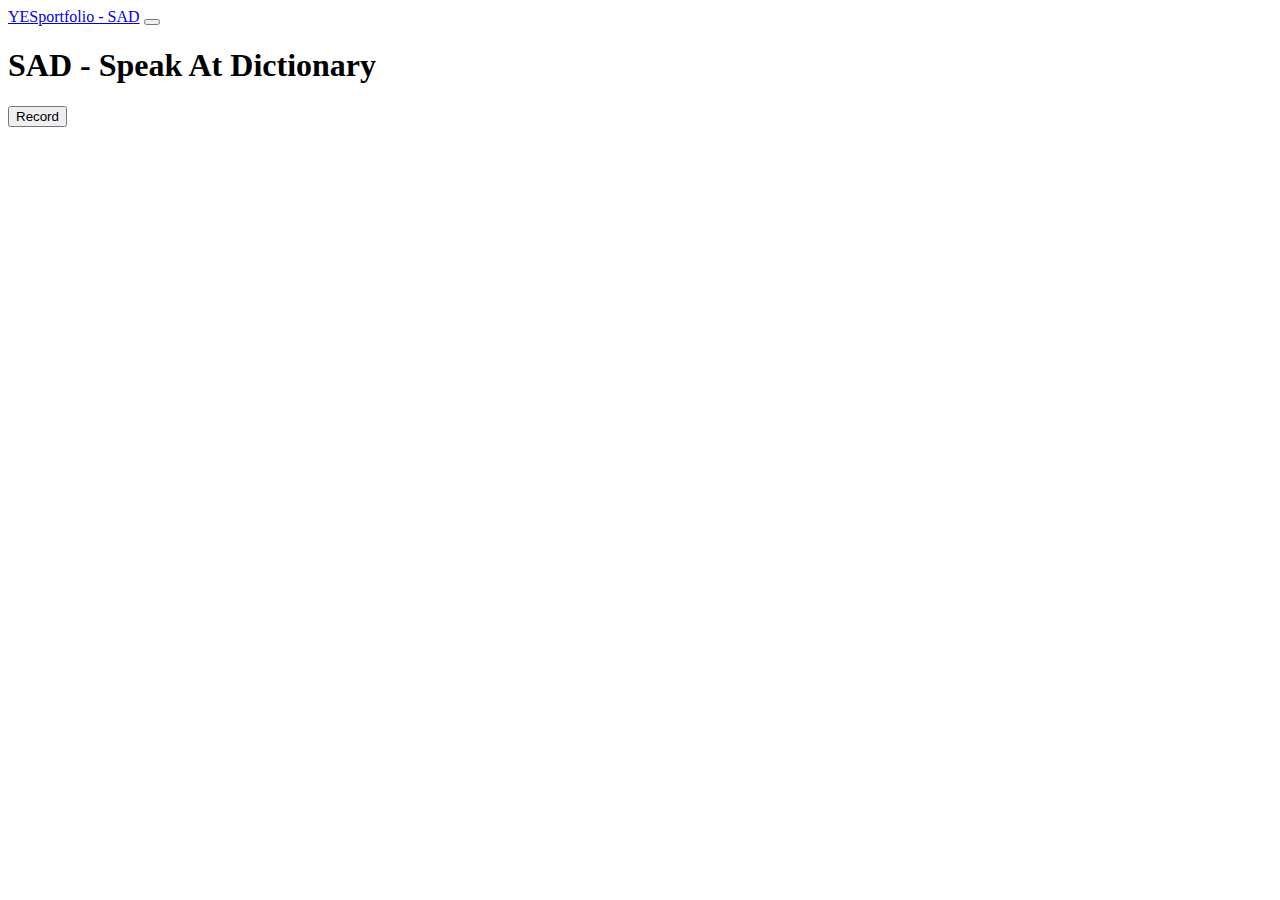
<file: src/main/resources/templates/home.html>
<!DOCTYPE html>
<html xmlns:th="http://www.thymeleaf.org" lang="ko">
<head>
  <meta charset="utf-8" />
  <meta name="viewport" content="width=device-width, initial-scale=1, shrink-to-fit=no" />
  <meta name="description" content="" />
  <meta name="author" content="" />
  <title>YESportfolio</title>
  <!-- Favicon-->
  <link rel="icon" type="image/x-icon" href="assets/favicon.ico" />
    <link th:href="@{/css/styles.css}" rel="stylesheet" />
  <script src="https://code.jquery.com/jquery-3.4.1.js"></script>
  
  <script type="text/javascript">
    function testCommunicate(word) {
      $.ajax({
        type:'post',
        url:'/home',   //데이터를 주고받을 파일 주소
        data:{"word": word},   //위의 변수에 담긴 데이터를 전송해준다.
        success : function(res){   //파일 주고받기가 성공했을 경우. data 변수 안에 값을 담아온다.
          if(document.getElementById('searchData')) {
            const div = document.getElementById('searchData');  
            div.remove();
          }

          var html = "<div id='searchData'>";
          var senses = res.senseList;
          
          // create explain table
          html += "<table id='explain' class='display'>" + 
            "<thead> <th>" + "검색명" + "</th> <th>" + "품사" + "</th> </thead>" +
            "<tbody> <tr> <td>" + res.word + "</td> <td>" + res.pos + "</td> </tr> </tbody> </table>";
          
          // create mean table
          html += "<table id='means' class='display'>";
          html += "<thead> <th>" + "의미" + "</th> </thead> <tbody>";
          
          for (i = 0; i < senses.length; i++) {
            var temp = JSON.stringify(senses[i].definition);
            console.log(temp);
            temp = (i+1).toString() + ". " + temp;
            html += "<tr> <td>" + temp + "</td> </tr>";  
          }
          html += "</tbody> </table> </div>";
          $("#data").append(html);
          f.reset();
          return;
        }
      });
    }
  </script>
  
  <script>
    function voice() {
        window.SpeechRecognition =
    window.SpeechRecognition || window.webkitSpeechRecognition;

    // 인스턴스 생성
    const recognition = new SpeechRecognition();

    // true면 음절을 연속적으로 인식하나 false면 한 음절만 기록함
    recognition.interimResults = true;
    // 값이 없으면 HTML의 <html lang="en">을 참고합니다. ko-KR, en-US
    recognition.lang = "ko-KR";
    // true means continuous, and false means not continuous (single result each time.)
    // true면 음성 인식이 안 끝나고 계속 됩니다.
    recognition.continuous = false;
    // 숫자가 작을수록 발음대로 적고, 크면 문장의 적합도에 따라 알맞은 단어로 대체합니다.
    // maxAlternatives가 크면 이상한 단어도 문장에 적합하게 알아서 수정합니다.
    recognition.maxAlternatives = 1000;

    let p = document.createElement("p");
    p.classList.add("para"); 

    let words = document.querySelector(".words");
    words.appendChild(p);
    let speechToText = "";
    recognition.addEventListener("result", (e) => {
    let interimTranscript = "";
    for (let i = e.resultIndex, len = e.results.length; i < len; i++) {
        let transcript = e.results[i][0].transcript;
        //console.log(transcript);
        if (e.results[i].isFinal) {
        speechToText += transcript;
        } else {
        interimTranscript += transcript;
        }
    }
    console.log(interimTranscript);
    if (interimTranscript.trim().length > 0) {
      document.querySelector(".para").innerHTML = interimTranscript;
      testCommunicate(interimTranscript.trim());
      recognition.stop();
    } else {
      console.log(interimTranscript.trim());
    }
    });

    // 음성 인식 시작
    recognition.start();


    // 음성인식이 끝나면 자동으로 재시작합니다.
    // recognition.addEventListener("end", recognition.start);
    }

    
    $(document).ready(function(){
      $("#recordBtn").click(function(){
        voice();
      });
    });

</script>
<!--
<script>
  function speak(text, opt_prop) {
      if (typeof SpeechSynthesisUtterance === "undefined" || typeof window.speechSynthesis === "undefined") {
          alert("이 브라우저는 음성 합성을 지원하지 않습니다.")
          return
      }
      
      window.speechSynthesis.cancel() // 현재 읽고있다면 초기화

      const prop = opt_prop || {}

      const speechMsg = new SpeechSynthesisUtterance()
      speechMsg.rate = prop.rate || 1 // 속도: 0.1 ~ 10      
      speechMsg.pitch = prop.pitch || 1 // 음높이: 0 ~ 2
      speechMsg.lang = "ko-KR"
      speechMsg.text = text
      
      // SpeechSynthesisUtterance에 저장된 내용을 바탕으로 음성합성 실행
      window.speechSynthesis.speak(speechMsg)
  }


  // 이벤트 영역
  const text = document.getElementById("readSent")
  const btnRead = document.getElementById("startRead")

  $(document).ready(function(){
    $("#startRead").click(function(){
      speak(text.value, {
        rate: 1,
        pitch: 1.2,
      })
    });
  });
</script> -->
</head>
<body>
  <!-- Responsive navbar-->
  <nav class="navbar navbar-expand-lg navbar-dark bg-dark">
    <div class="container">
        <a class="navbar-brand" href="#">YESportfolio - SAD</a>
        <button class="navbar-toggler" type="button" data-bs-toggle="collapse" data-bs-target="#navbarSupportedContent" aria-controls="navbarSupportedContent" aria-expanded="false" aria-label="Toggle navigation"><span class="navbar-toggler-icon"></span></button>
    </div>
  </nav>
  <!-- Page content-->
  <div class="container">
    <div class="text-center mt-5">
        <h1 id="title">SAD - Speak At Dictionary</h1>
        <div>
            <div class="words" name="words" style="font-size: 50px;"></div>
            <button id="recordBtn">Record</button>
        </div>
        <div id="data">
        </div>
    </div>
</div>
</body>
</html>
</file>
